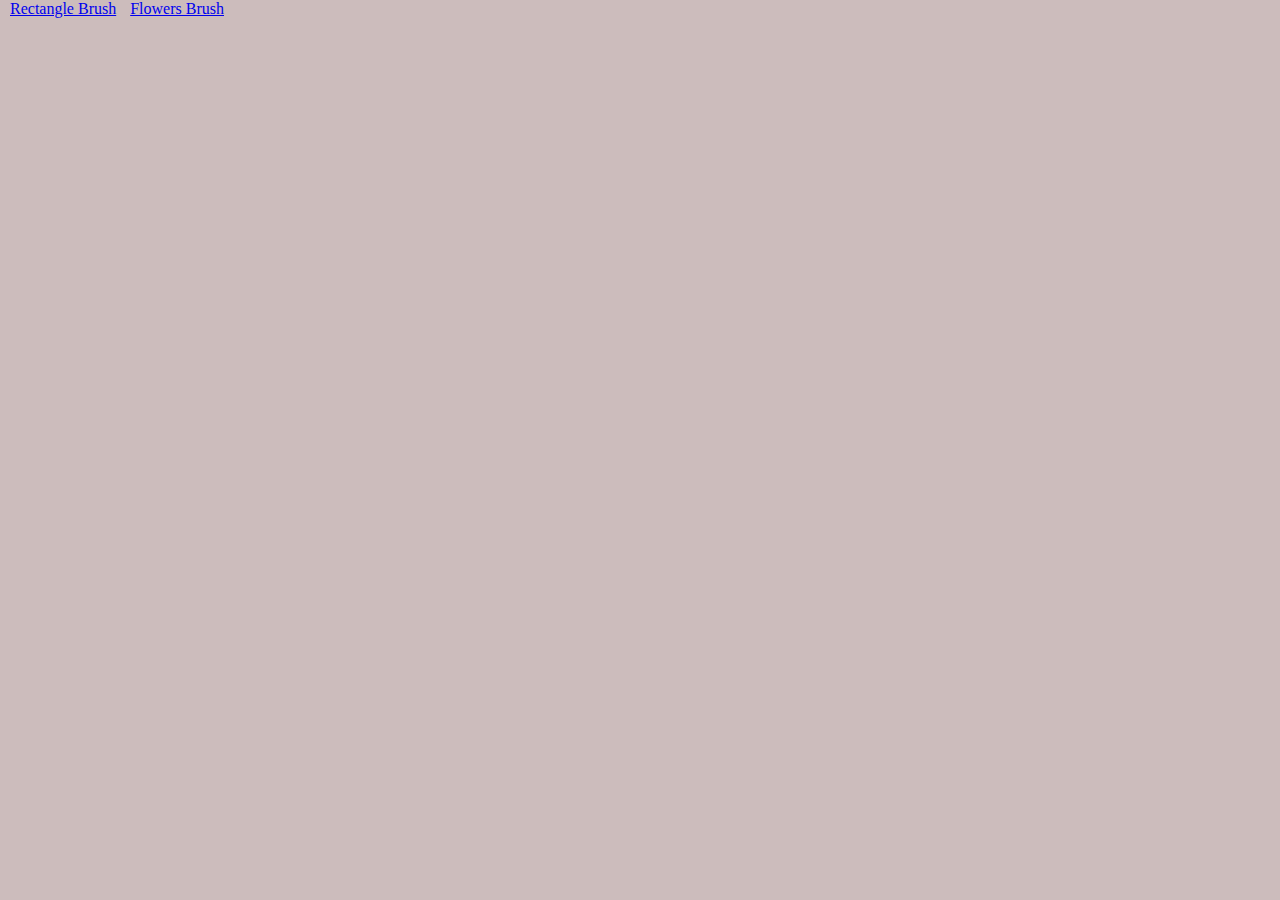
<file: flowers.html>
<!DOCTYPE html>
<html lang="en">
<head>
    <meta charset="UTF-8">
    <meta http-equiv="X-UA-Compatible" content="IE=edge">
    <meta name="viewport" content="width=device-width, initial-scale=1.0">
    <title>WRI Generative Art</title>
    <link rel="stylesheet" href="style.css">
</head>
<body>
    <div class="links">
        <a href="./index.html">Rectangle Brush</a>
        <a href="./flowers.html">Flowers Brush</a>
    </div>
    
    <canvas id="canvas1"></canvas>

    <script src="flowerscript.js"></script>
    <!-- <script src="shapescript.js"></script> -->
</body>
</html>
</file>
<file: style.css>
* {
    margin: 0;
    padding: 0;
    box-sizing: border-box;
}

.links {
    position: absolute;
    z-index: 100;
}

.links > a {
    margin-left: 10px;
}

#canvas1 {
    position: absolute;
    background-color: #ccbcbc;
    width: 100%;
    height: 100%;
}
</file>
